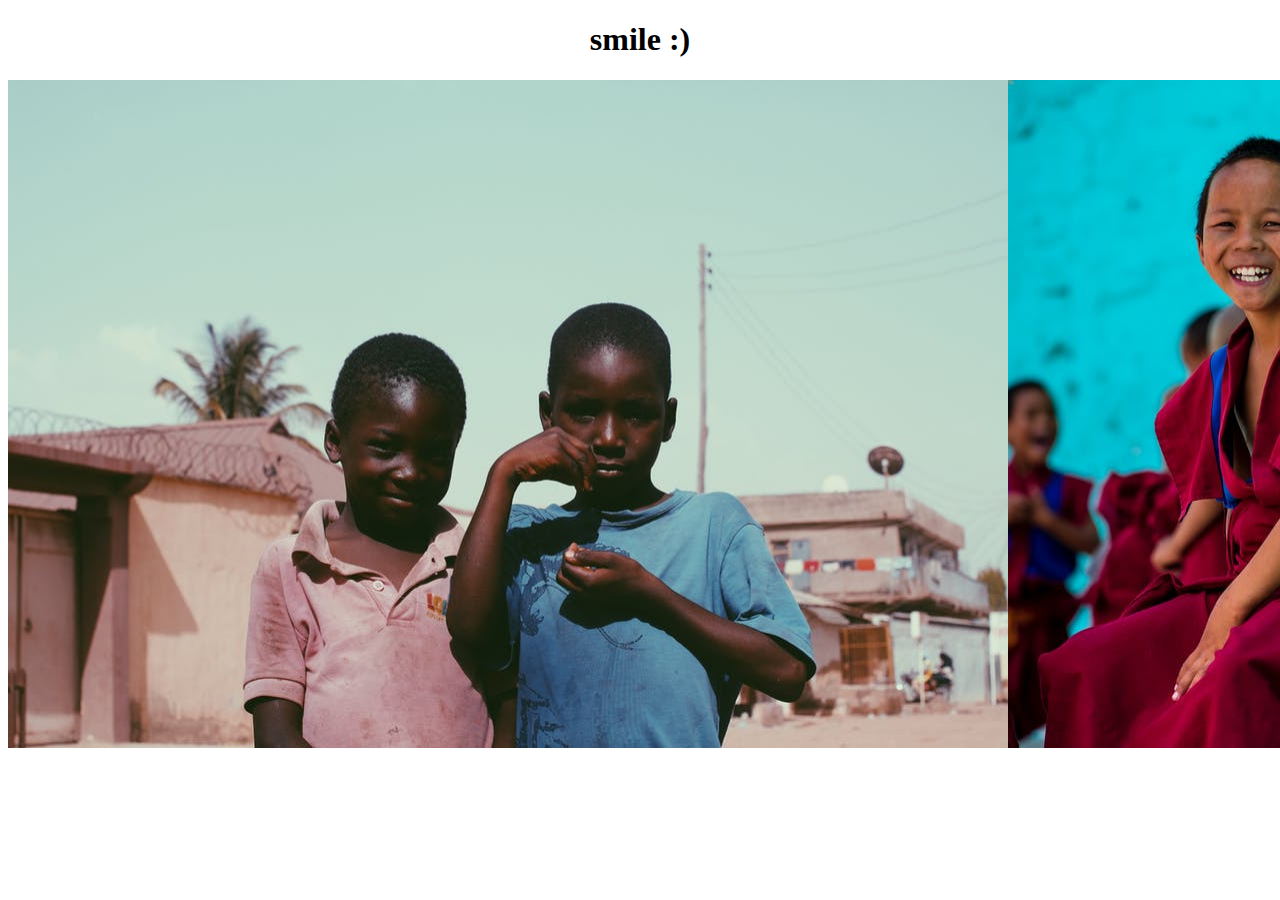
<file: index.html>
<!DOCTYPE html>
<html>
    <head>
        <!-- <link href="https://fonts.googleapis.com/css?family=Amatic+SC" rel="stylesheet"> -->
        <title>Photo Gallery</title>
        <link rel="stylesheet" type="text/css" href="style.css">
        <link rel="shortcut icon" href="https://www.pinclipart.com/picdir/middle/27-279217_nikon-d-dslr-camera-photography-camera-logo-png.png"/>
    </head>
    <body>
        <nav class="navbar">
            <h1 align="center">smile :)</h1>
        </nav>
        <div class="container-1">
            <img src = "photoproj\photo1.jpeg">
            <img src = "photoproj\photo2.jpeg">
            <img src = "photoproj\photo3.jpeg">
            <img src = "photoproj\photo4.jpeg">
            <img src = "photoproj\photo5.jpeg">
            <img src = "photoproj\photo6.jpeg">
            <img src = "photoproj\photo7.jpeg">
            <img src = "photoproj\photo8.jpeg">
            <img src = "photoproj\photo9.jpeg">
            <img src = "photoproj\photo10.jpeg">
            <img src = "photoproj\photo11.jpeg">
            <img src = "photoproj\photo12.jpeg">
            <img src = "photoproj\photo13.jpeg">
            <img src = "photoproj\photo14.jpeg">
            <img src = "photoproj\photo15.jpeg">
            <img src = "photoproj\photo16.jpeg">
            <img src = "photoproj\photo17.jpeg">
            <img src = "photoproj\photo18.jpeg">
            <img src = "photoproj\photo19.jpeg">
            <img src = "photoproj\photo20.jpeg">
            <img src = "photoproj\photo21.jpeg">
            <img src = "photoproj\photo22.jpeg">
            <img src = "photoproj\photo23.jpeg">
            <img src = "photoproj\photo24.jpeg">
            <img src = "photoproj\photo25.jpeg">
            <img src = "photoproj\photo26.jpeg">
            <img src = "photoproj\photo27.jpeg">
            <img src = "photoproj\photo28.jpeg">
            <img src = "photoproj\photo29.jpeg">
            <img src = "photoproj\photo30.jpeg">
        </div>
    </body>
</html>
</file>
<file: style.css>
@media(min-width:468px){
    .container-1{
      display:flex;
      flex-basis: 27%;
      justify-content:space-around;
      flex: 1;
    }
}
</file>
